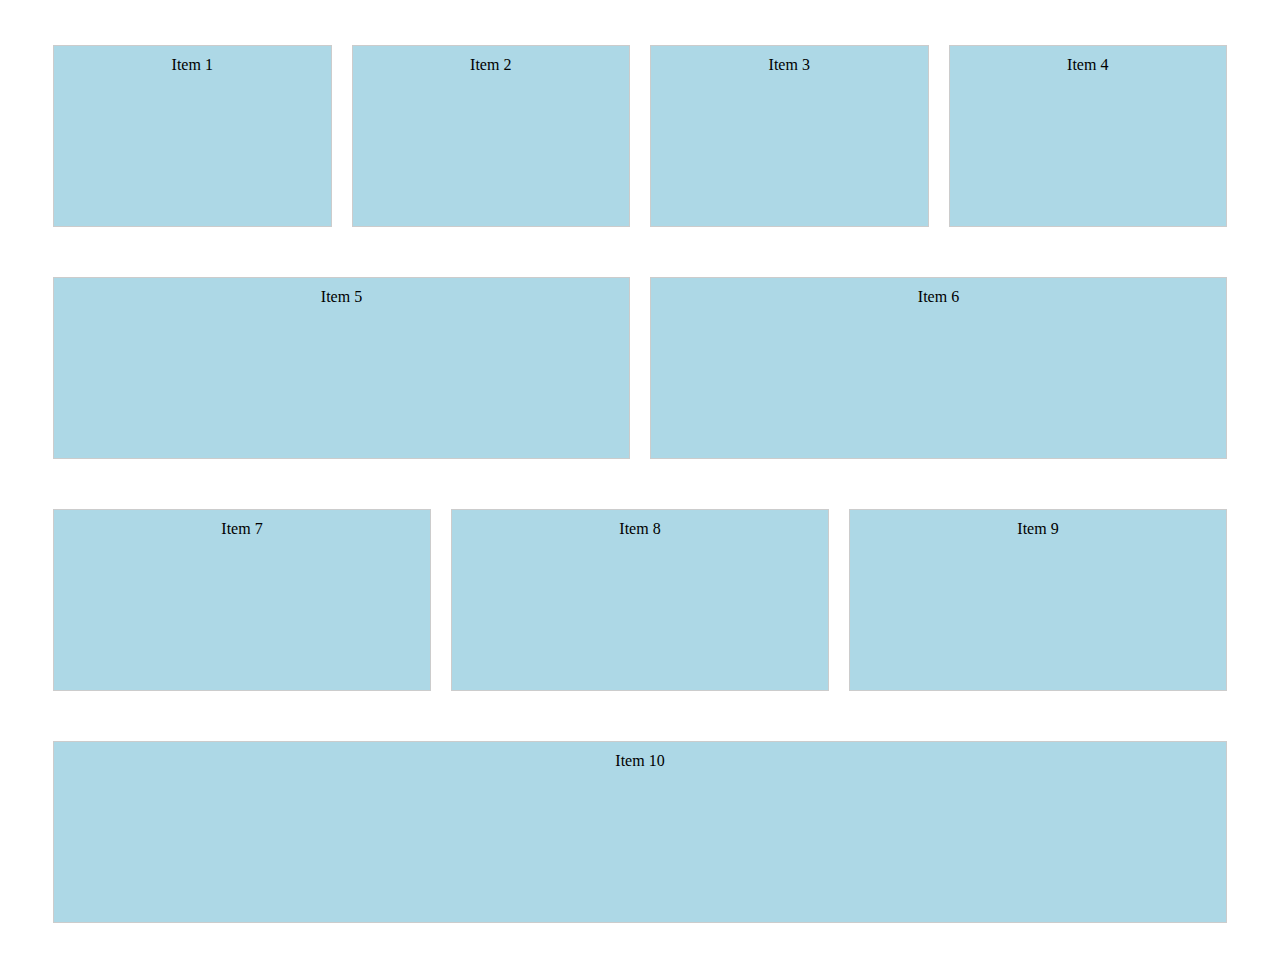
<file: test.html>
<!DOCTYPE html>
<html lang="en">

<head>
    <meta charset="UTF-8">
    <meta name="viewport" content="width=device-width, initial-scale=1.0">
    <title>Grid Row Item Count</title>
    <style>
        .grid-container {
            display: grid;
            grid-template-columns: repeat(auto-fit, minmax(150px, 1fr));
            gap: 10px;
            margin: 40px;
        }

        .grid-item {
            margin: 5px;
            background-color: lightblue;
            text-align: center;
            border: 1px solid #ccc;
            padding: 10px;
            height: 160px;
        }
    </style>
</head>

<body>
    <div class="grid-container">
        <div class="grid-item">Item 1</div>
        <div class="grid-item">Item 2</div>
        <div class="grid-item">Item 3</div>
        <div class="grid-item">Item 4</div>
    </div>
    <div class="grid-container">
        <div class="grid-item">Item 5</div>
        <div class="grid-item">Item 6</div>
    </div>
    <div class="grid-container">
        <div class="grid-item">Item 7</div>
        <div class="grid-item">Item 8</div>
        <div class="grid-item">Item 9</div>
    </div>
    <div class="grid-container">
        <div class="grid-item">Item 10</div>
    </div>

    <script>
        // Get all grid containers
        const gridContainers = document.querySelectorAll('.grid-container');

        function getContainersPerRow(container) {
            const items = Array.from(container.children);
            let rows = {};
            let rowCount = 1;

            // Calculate rows based on offsetTop
            items.forEach((item) => {
                const topPosition = item.offsetTop; // Distance from the top of the container
                if (!rows[topPosition]) {
                    rows[topPosition] = rowCount++; // Create a new row
                }
            });

            // Output row data
            console.log(`Grid container:`);
            Object.keys(rows).forEach((topPosition) => {
                const count = items.filter(item => item.offsetTop === parseInt(topPosition)).length;
                console.log(`  Row ${rows[topPosition]} has ${count} containers.`);
            });
        }

        // Loop through all grid containers and calculate rows
        gridContainers.forEach((container, index) => {
            console.log(`\nGrid Container ${index + 1}:`);
            getContainersPerRow(container);
        });
    </script>
</body>

</html>
</file>
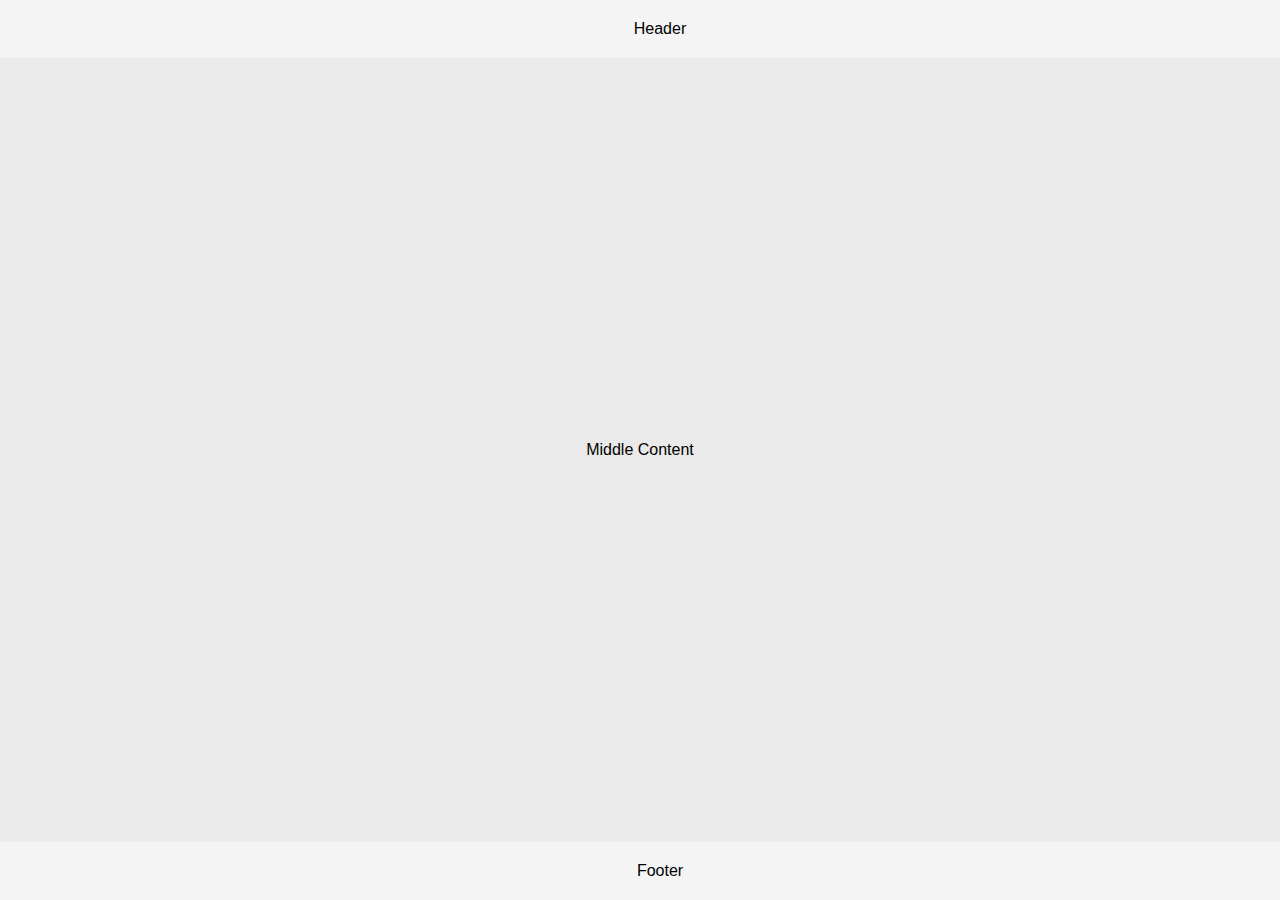
<file: testing.html>
<!DOCTYPE html>
<html lang="en">
<head>
  <meta charset="UTF-8">
  <meta name="viewport" content="width=device-width, initial-scale=1.0">
  <title>Header and Footer Layout</title>
  <style>
    body {
      margin: 0;
      font-family: Arial, sans-serif;
    }
    header, footer {
      width: 100%;
      text-align: center;
      background-color: #f4f4f4;
      padding: 20px;
    }
    #middle {
      display: flex;
      justify-content: center;
      align-items: center;
      background-color: #eaeaea;
      height: calc(100vh - var(--header-height) - var(--footer-height));
    }
  </style>
</head>
<body>
  <header id="header">Header</header>
  <div id="middle">Middle Content</div>
  <footer id="footer">Footer</footer>

  <script>
    const header = document.getElementById('header');
    const footer = document.getElementById('footer');
    const middle = document.getElementById('middle');
    const root = document.documentElement;

    const headerHeight = header.offsetHeight;
    const footerHeight = footer.offsetHeight;

    
    root.style.setProperty('--header-height', `${headerHeight}px`);
    root.style.setProperty('--footer-height', `${footerHeight}px`);
  </script>
</body>
</html>
</file>
